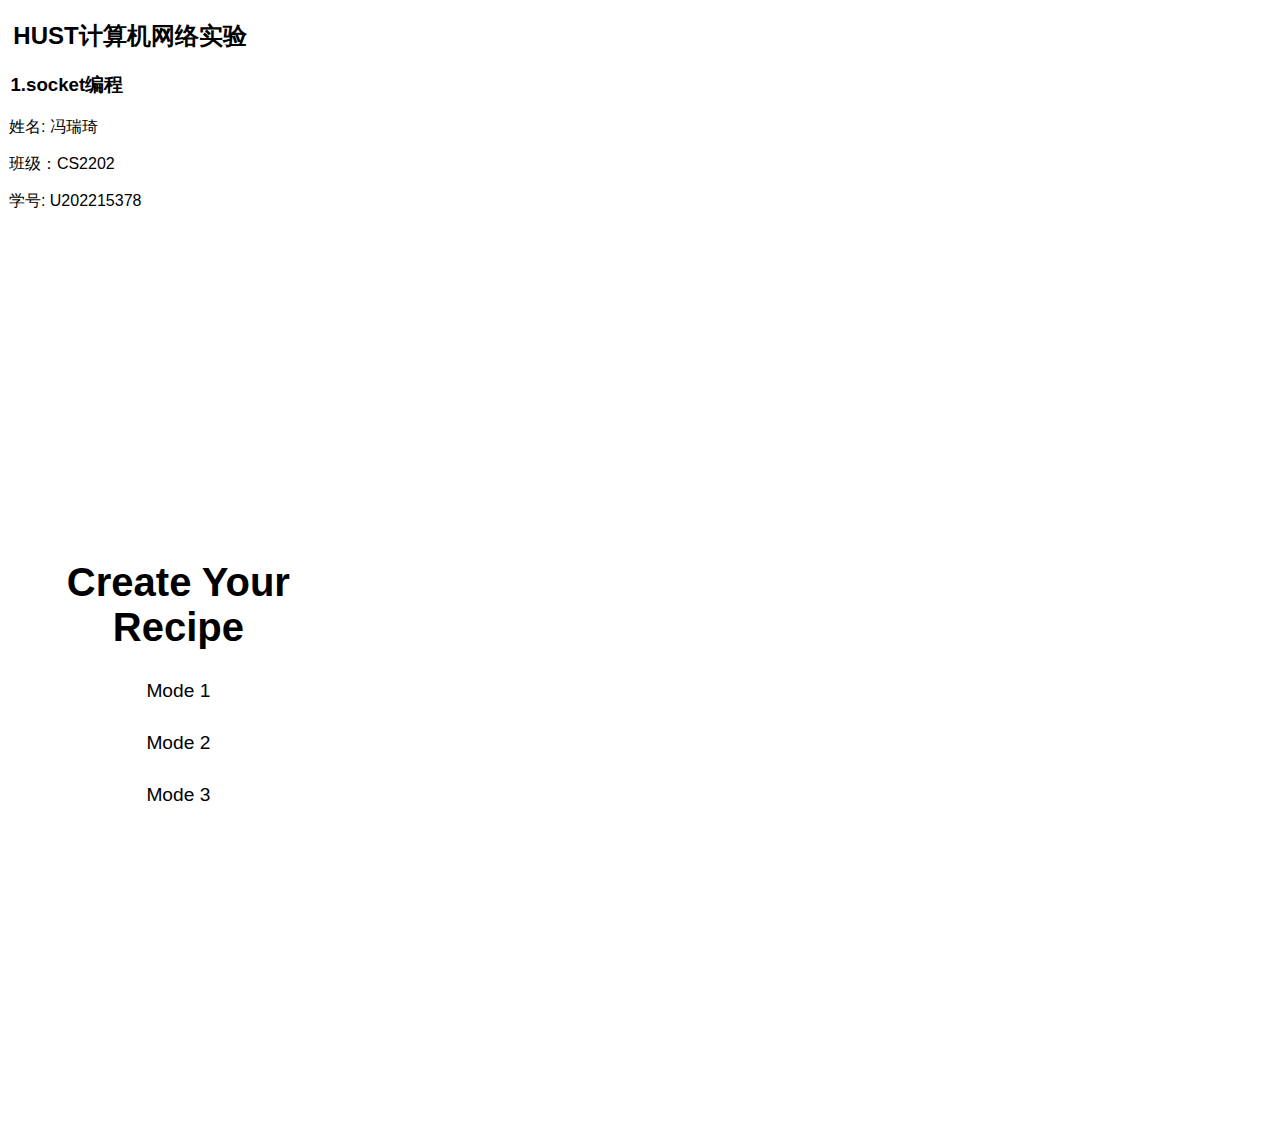
<file: Socket编程实验/源码/VerySimpleServer/test.html>
<!DOCTYPE html>
<html lang="en">
<head>
    <meta charset="UTF-8">
    <meta name="viewport" content="width=device-width, initial-scale=1.0">
    <title>个人信息</title>
    <link rel="stylesheet" href="test.css">
</head>

<body>
    <h2> &nbsp; HUST计算机网络实验</h2>
    <h3> &nbsp; 1.socket编程</h3>
    <p>  &nbsp;&nbsp;姓名: 冯瑞琦</p>
    <p>  &nbsp;&nbsp;班级：CS2202</p>
    <p>  &nbsp;&nbsp;学号: U202215378</p>
    <div class="container">
        <div class="content">
            <h1>Create Your Recipe</h1>
            <div class="buttons">
                <button onclick="selectMode(1)">Mode 1</button>
                <button onclick="selectMode(2)">Mode 2</button>
                <button onclick="selectMode(3)">Mode 3</button>
            </div>
        </div>
    </div>
    <script>
        function selectMode(mode) {
            alert('Mode ' + mode + ' selected');
            // 这里可以添加更多逻辑来处理不同模式
        }
    </script>
</body>
</html>
</file>
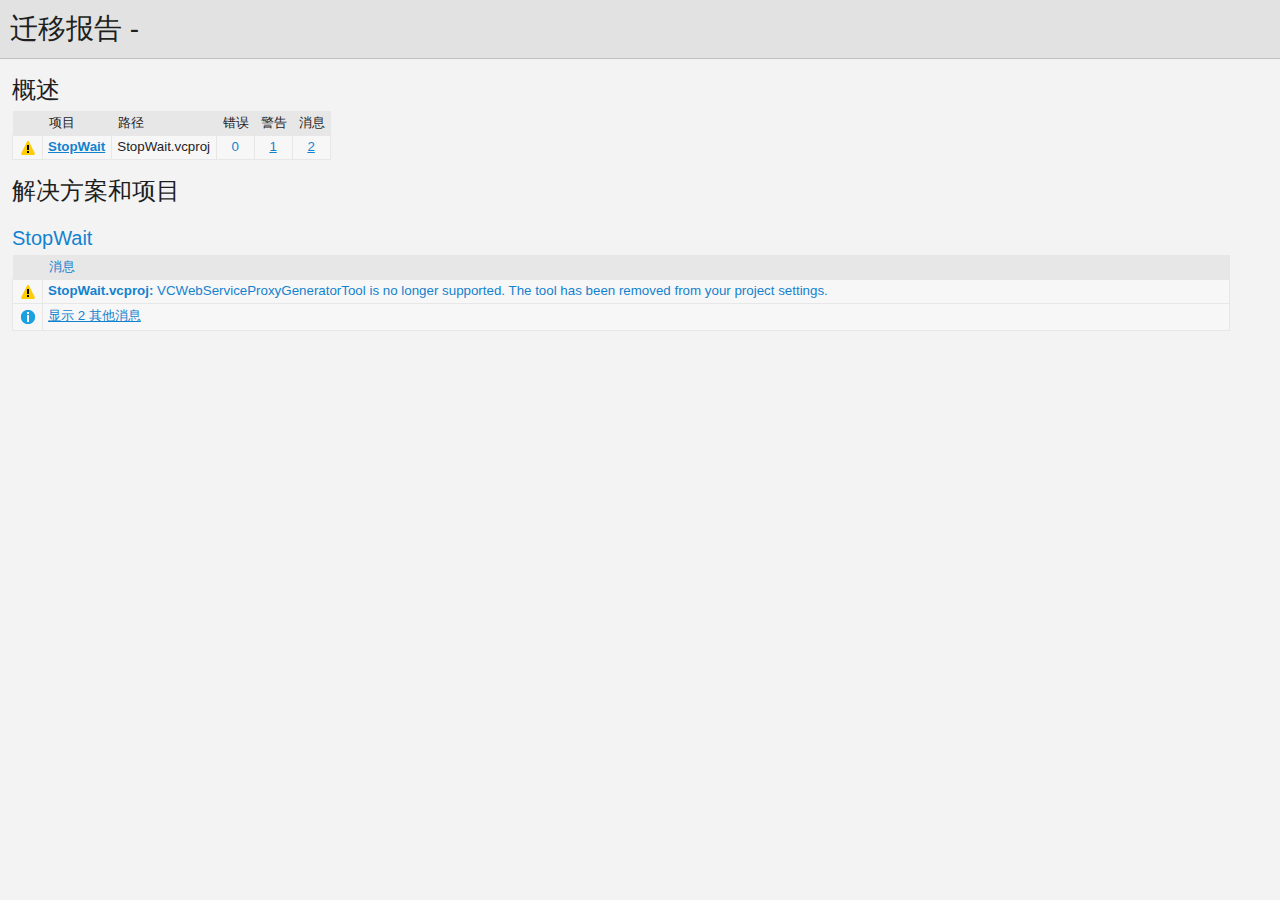
<file: 数据可靠传输协议设计实验/源码/EasyTCP/UpgradeLog.htm>
﻿<!DOCTYPE html>
<!-- saved from url=(0014)about:internet -->
 <html xmlns:msxsl="urn:schemas-microsoft-com:xslt"><head><meta content="en-us" http-equiv="Content-Language" /><meta content="text/html; charset=utf-16" http-equiv="Content-Type" /><title _locID="ConversionReport0">
          迁移报告
        </title><style> 
                    /* Body style, for the entire document */
                    body
                    {
                        background: #F3F3F4;
                        color: #1E1E1F;
                        font-family: "Segoe UI", Tahoma, Geneva, Verdana, sans-serif;
                        padding: 0;
                        margin: 0;
                    }

                    /* Header1 style, used for the main title */
                    h1
                    {
                        padding: 10px 0px 10px 10px;
                        font-size: 21pt;
                        background-color: #E2E2E2;
                        border-bottom: 1px #C1C1C2 solid; 
                        color: #201F20;
                        margin: 0;
                        font-weight: normal;
                    }

                    /* Header2 style, used for "Overview" and other sections */
                    h2
                    {
                        font-size: 18pt;
                        font-weight: normal;
                        padding: 15px 0 5px 0;
                        margin: 0;
                    }

                    /* Header3 style, used for sub-sections, such as project name */
                    h3
                    {
                        font-weight: normal;
                        font-size: 15pt;
                        margin: 0;
                        padding: 15px 0 5px 0;
                        background-color: transparent;
                    }

                    /* Color all hyperlinks one color */
                    a
                    {
                        color: #1382CE;
                    }

                    /* Table styles */ 
                    table
                    {
                        border-spacing: 0 0;
                        border-collapse: collapse;
                        font-size: 10pt;
                    }

                    table th
                    {
                        background: #E7E7E8;
                        text-align: left;
                        text-decoration: none;
                        font-weight: normal;
                        padding: 3px 6px 3px 6px;
                    }

                    table td
                    {
                        vertical-align: top;
                        padding: 3px 6px 5px 5px;
                        margin: 0px;
                        border: 1px solid #E7E7E8;
                        background: #F7F7F8;
                    }

                    /* Local link is a style for hyperlinks that link to file:/// content, there are lots so color them as 'normal' text until the user mouse overs */
                    .localLink
                    {
                        color: #1E1E1F;
                        background: #EEEEED;
                        text-decoration: none;
                    }

                    .localLink:hover
                    {
                        color: #1382CE;
                        background: #FFFF99;
                        text-decoration: none;
                    }

                    /* Center text, used in the over views cells that contain message level counts */ 
                    .textCentered
                    {
                        text-align: center;
                    }

                    /* The message cells in message tables should take up all avaliable space */
                    .messageCell
                    {
                        width: 100%;
                    }

                    /* Padding around the content after the h1 */ 
                    #content 
                    {
	                    padding: 0px 12px 12px 12px; 
                    }

                    /* The overview table expands to width, with a max width of 97% */ 
                    #overview table
                    {
                        width: auto;
                        max-width: 75%; 
                    }

                    /* The messages tables are always 97% width */
                    #messages table
                    {
                        width: 97%;
                    }

                    /* All Icons */
                    .IconSuccessEncoded, .IconInfoEncoded, .IconWarningEncoded, .IconErrorEncoded
                    {
                        min-width:18px;
                        min-height:18px; 
                        background-repeat:no-repeat;
                        background-position:center;
                    }

                    /* Success icon encoded */
                    .IconSuccessEncoded
                    {
                        /* Note: Do not delete the comment below. It is used to verify the correctness of the encoded image resource below before the product is released */
                        /* [---XsltValidateInternal-Base64EncodedImage:IconSuccess#Begin#background-image: url(data:image/png;base64,#Separator#);#End#] */
                        background-image: url([data-uri]);
                    }

                    /* Information icon encoded */
                    .IconInfoEncoded
                    {
                        /* Note: Do not delete the comment below. It is used to verify the correctness of the encoded image resource below before the product is released */
                        /* [---XsltValidateInternal-Base64EncodedImage:IconInformation#Begin#background-image: url(data:image/png;base64,#Separator#);#End#] */
                        background-image: url([data-uri]);
                    }

                    /* Warning icon encoded */
                    .IconWarningEncoded
                    {
                        /* Note: Do not delete the comment below. It is used to verify the correctness of the encoded image resource below before the product is released */
                        /* [---XsltValidateInternal-Base64EncodedImage:IconWarning#Begin#background-image: url(data:image/png;base64,#Separator#);#End#] */
                        background-image: url([data-uri]);
                    }

                    /* Error icon encoded */
                    .IconErrorEncoded
                    {
                        /* Note: Do not delete the comment below. It is used to verify the correctness of the encoded image resource below before the product is released */
                        /* [---XsltValidateInternal-Base64EncodedImage:IconError#Begin#background-image: url(data:image/png;base64,#Separator#);#End#] */
                        background-image: url([data-uri]);
                    }
                 </style><script type="text/javascript" language="javascript"> 
          
            // Startup 
            // Hook up the the loaded event for the document/window, to linkify the document content
            var startupFunction = function() { linkifyElement("messages"); };
            
            if(window.attachEvent)
            {
              window.attachEvent('onload', startupFunction);
            }
            else if (window.addEventListener) 
            {
              window.addEventListener('load', startupFunction, false);
            }
            else 
            {
              document.addEventListener('load', startupFunction, false);
            } 
            
            // Toggles the visibility of table rows with the specified name 
            function toggleTableRowsByName(name)
            {
               var allRows = document.getElementsByTagName('tr');
               for (i=0; i < allRows.length; i++)
               {
                  var currentName = allRows[i].getAttribute('name');
                  if(!!currentName && currentName.indexOf(name) == 0)
                  {
                      var isVisible = allRows[i].style.display == ''; 
                      isVisible ? allRows[i].style.display = 'none' : allRows[i].style.display = '';
                  }
               }
            }
            
            function scrollToFirstVisibleRow(name) 
            {
               var allRows = document.getElementsByTagName('tr');
               for (i=0; i < allRows.length; i++)
               {
                  var currentName = allRows[i].getAttribute('name');
                  var isVisible = allRows[i].style.display == ''; 
                  if(!!currentName && currentName.indexOf(name) == 0 && isVisible)
                  {
                     allRows[i].scrollIntoView(true); 
                     return true; 
                  }
               }
               
               return false;
            }
            
            // Linkifies the specified text content, replaces candidate links with html links 
            function linkify(text)
            {
                 if(!text || 0 === text.length)
                 {
                     return text; 
                 }

                 // Find http, https and ftp links and replace them with hyper links 
                 var urlLink = /(http|https|ftp)\:\/\/[a-zA-Z0-9\-\.]+(:[a-zA-Z0-9]*)?\/?([a-zA-Z0-9\-\._\?\,\/\\\+&%\$#\=~;\{\}])*/gi;
                 
                 return text.replace(urlLink, '<a href="$&">$&</a>') ;
            }
            
            // Linkifies the specified element by ID
            function linkifyElement(id)
            {
                var element = document.getElementById(id);
                if(!!element)
                {
                  element.innerHTML = linkify(element.innerHTML); 
                }
            }
            
            function ToggleMessageVisibility(projectName)
            {
              if(!projectName || 0 === projectName.length)
              {
                return; 
              }
              
              toggleTableRowsByName("MessageRowClass" + projectName);
              toggleTableRowsByName('MessageRowHeaderShow' + projectName);
              toggleTableRowsByName('MessageRowHeaderHide' + projectName); 
            }
            
            function ScrollToFirstVisibleMessage(projectName)
            {
              if(!projectName || 0 === projectName.length)
              {
                return; 
              }
              
              // First try the 'Show messages' row
              if(!scrollToFirstVisibleRow('MessageRowHeaderShow' + projectName))
              {
                // Failed to find a visible row for 'Show messages', try an actual message row 
                scrollToFirstVisibleRow('MessageRowClass' + projectName); 
              }
            }
           </script></head><body><h1 _locID="ConversionReport">
          迁移报告 - </h1><div id="content"><h2 _locID="OverviewTitle">概述</h2><div id="overview"><table><tr><th></th><th _locID="ProjectTableHeader">项目</th><th _locID="PathTableHeader">路径</th><th _locID="ErrorsTableHeader">错误</th><th _locID="WarningsTableHeader">警告</th><th _locID="MessagesTableHeader">消息</th></tr><tr><td class="IconWarningEncoded" /><td><strong><a href="#StopWait">StopWait</a></strong></td><td>StopWait.vcproj</td><td class="textCentered"><a>0</a></td><td class="textCentered"><a href="#StopWaitWarning">1</a></td><td class="textCentered"><a href="#" onclick="ScrollToFirstVisibleMessage('StopWait'); return false;">2</a></td></tr></table></div><h2 _locID="SolutionAndProjectsTitle">解决方案和项目</h2><div id="messages"><a name="StopWait" /><h3>StopWait</h3><table><tr id="StopWaitHeaderRow"><th></th><th class="messageCell" _locID="MessageTableHeader">消息</th></tr><tr name="WarningRowClassStopWait"><td class="IconWarningEncoded"><a name="StopWaitWarning" /></td><td class="messageCell"><strong>StopWait.vcproj:
        </strong><span>VCWebServiceProxyGeneratorTool is no longer supported. The tool has been removed from your project settings.</span></td></tr><tr name="MessageRowHeaderShowStopWait"><td class="IconInfoEncoded" /><td class="messageCell"><a _locID="ShowAdditionalMessages" href="#" name="StopWaitMessage" onclick="ToggleMessageVisibility('StopWait'); return false;">
          显示 2 其他消息
        </a></td></tr><tr name="MessageRowClassStopWait" style="display: none"><td class="IconInfoEncoded"><a name="StopWaitMessage" /></td><td class="messageCell"><strong>StopWait.vcproj:
        </strong><span>Converting project file 'D:\大三上\计网实验\hust_computer_network_experiment\实验二\EasyTCP\StopWait.vcproj'.</span></td></tr><tr name="MessageRowClassStopWait" style="display: none"><td class="IconInfoEncoded"><a name="StopWaitMessage" /></td><td class="messageCell"><strong>StopWait.vcproj:
        </strong><span>Done converting to new project file 'D:\大三上\计网实验\hust_computer_network_experiment\实验二\EasyTCP\StopWait.vcxproj'.</span></td></tr><tr style="display: none" name="MessageRowHeaderHideStopWait"><td class="IconInfoEncoded" /><td class="messageCell"><a _locID="HideAdditionalMessages" href="#" name="StopWaitMessage" onclick="ToggleMessageVisibility('StopWait'); return false;">
          隐藏 2 其他消息
        </a></td></tr></table></div></div></body></html>
</file>
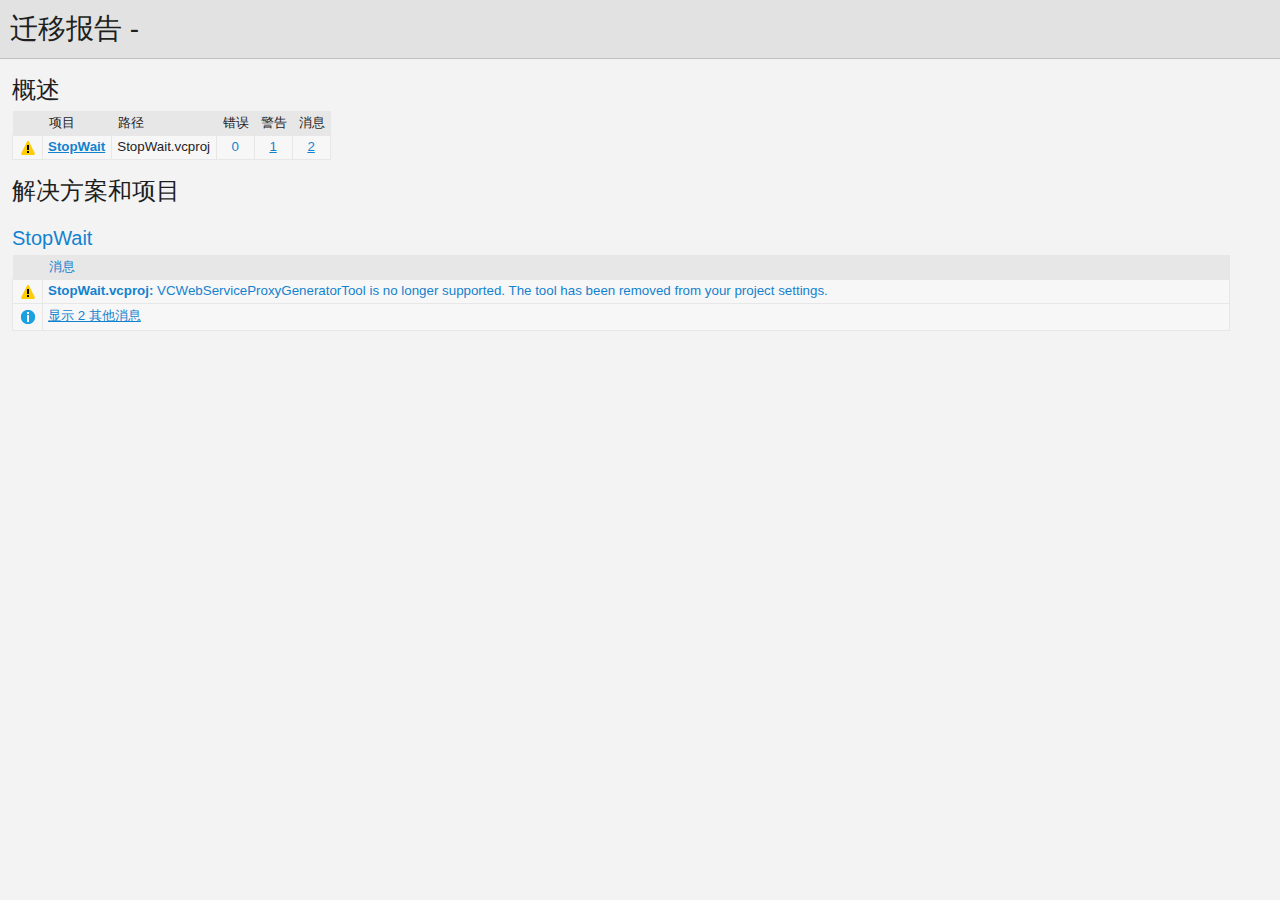
<file: 数据可靠传输协议设计实验/源码/GBN/UpgradeLog.htm>
﻿<!DOCTYPE html>
<!-- saved from url=(0014)about:internet -->
 <html xmlns:msxsl="urn:schemas-microsoft-com:xslt"><head><meta content="en-us" http-equiv="Content-Language" /><meta content="text/html; charset=utf-16" http-equiv="Content-Type" /><title _locID="ConversionReport0">
          迁移报告
        </title><style> 
                    /* Body style, for the entire document */
                    body
                    {
                        background: #F3F3F4;
                        color: #1E1E1F;
                        font-family: "Segoe UI", Tahoma, Geneva, Verdana, sans-serif;
                        padding: 0;
                        margin: 0;
                    }

                    /* Header1 style, used for the main title */
                    h1
                    {
                        padding: 10px 0px 10px 10px;
                        font-size: 21pt;
                        background-color: #E2E2E2;
                        border-bottom: 1px #C1C1C2 solid; 
                        color: #201F20;
                        margin: 0;
                        font-weight: normal;
                    }

                    /* Header2 style, used for "Overview" and other sections */
                    h2
                    {
                        font-size: 18pt;
                        font-weight: normal;
                        padding: 15px 0 5px 0;
                        margin: 0;
                    }

                    /* Header3 style, used for sub-sections, such as project name */
                    h3
                    {
                        font-weight: normal;
                        font-size: 15pt;
                        margin: 0;
                        padding: 15px 0 5px 0;
                        background-color: transparent;
                    }

                    /* Color all hyperlinks one color */
                    a
                    {
                        color: #1382CE;
                    }

                    /* Table styles */ 
                    table
                    {
                        border-spacing: 0 0;
                        border-collapse: collapse;
                        font-size: 10pt;
                    }

                    table th
                    {
                        background: #E7E7E8;
                        text-align: left;
                        text-decoration: none;
                        font-weight: normal;
                        padding: 3px 6px 3px 6px;
                    }

                    table td
                    {
                        vertical-align: top;
                        padding: 3px 6px 5px 5px;
                        margin: 0px;
                        border: 1px solid #E7E7E8;
                        background: #F7F7F8;
                    }

                    /* Local link is a style for hyperlinks that link to file:/// content, there are lots so color them as 'normal' text until the user mouse overs */
                    .localLink
                    {
                        color: #1E1E1F;
                        background: #EEEEED;
                        text-decoration: none;
                    }

                    .localLink:hover
                    {
                        color: #1382CE;
                        background: #FFFF99;
                        text-decoration: none;
                    }

                    /* Center text, used in the over views cells that contain message level counts */ 
                    .textCentered
                    {
                        text-align: center;
                    }

                    /* The message cells in message tables should take up all avaliable space */
                    .messageCell
                    {
                        width: 100%;
                    }

                    /* Padding around the content after the h1 */ 
                    #content 
                    {
	                    padding: 0px 12px 12px 12px; 
                    }

                    /* The overview table expands to width, with a max width of 97% */ 
                    #overview table
                    {
                        width: auto;
                        max-width: 75%; 
                    }

                    /* The messages tables are always 97% width */
                    #messages table
                    {
                        width: 97%;
                    }

                    /* All Icons */
                    .IconSuccessEncoded, .IconInfoEncoded, .IconWarningEncoded, .IconErrorEncoded
                    {
                        min-width:18px;
                        min-height:18px; 
                        background-repeat:no-repeat;
                        background-position:center;
                    }

                    /* Success icon encoded */
                    .IconSuccessEncoded
                    {
                        /* Note: Do not delete the comment below. It is used to verify the correctness of the encoded image resource below before the product is released */
                        /* [---XsltValidateInternal-Base64EncodedImage:IconSuccess#Begin#background-image: url(data:image/png;base64,#Separator#);#End#] */
                        background-image: url([data-uri]);
                    }

                    /* Information icon encoded */
                    .IconInfoEncoded
                    {
                        /* Note: Do not delete the comment below. It is used to verify the correctness of the encoded image resource below before the product is released */
                        /* [---XsltValidateInternal-Base64EncodedImage:IconInformation#Begin#background-image: url(data:image/png;base64,#Separator#);#End#] */
                        background-image: url([data-uri]);
                    }

                    /* Warning icon encoded */
                    .IconWarningEncoded
                    {
                        /* Note: Do not delete the comment below. It is used to verify the correctness of the encoded image resource below before the product is released */
                        /* [---XsltValidateInternal-Base64EncodedImage:IconWarning#Begin#background-image: url(data:image/png;base64,#Separator#);#End#] */
                        background-image: url([data-uri]);
                    }

                    /* Error icon encoded */
                    .IconErrorEncoded
                    {
                        /* Note: Do not delete the comment below. It is used to verify the correctness of the encoded image resource below before the product is released */
                        /* [---XsltValidateInternal-Base64EncodedImage:IconError#Begin#background-image: url(data:image/png;base64,#Separator#);#End#] */
                        background-image: url([data-uri]);
                    }
                 </style><script type="text/javascript" language="javascript"> 
          
            // Startup 
            // Hook up the the loaded event for the document/window, to linkify the document content
            var startupFunction = function() { linkifyElement("messages"); };
            
            if(window.attachEvent)
            {
              window.attachEvent('onload', startupFunction);
            }
            else if (window.addEventListener) 
            {
              window.addEventListener('load', startupFunction, false);
            }
            else 
            {
              document.addEventListener('load', startupFunction, false);
            } 
            
            // Toggles the visibility of table rows with the specified name 
            function toggleTableRowsByName(name)
            {
               var allRows = document.getElementsByTagName('tr');
               for (i=0; i < allRows.length; i++)
               {
                  var currentName = allRows[i].getAttribute('name');
                  if(!!currentName && currentName.indexOf(name) == 0)
                  {
                      var isVisible = allRows[i].style.display == ''; 
                      isVisible ? allRows[i].style.display = 'none' : allRows[i].style.display = '';
                  }
               }
            }
            
            function scrollToFirstVisibleRow(name) 
            {
               var allRows = document.getElementsByTagName('tr');
               for (i=0; i < allRows.length; i++)
               {
                  var currentName = allRows[i].getAttribute('name');
                  var isVisible = allRows[i].style.display == ''; 
                  if(!!currentName && currentName.indexOf(name) == 0 && isVisible)
                  {
                     allRows[i].scrollIntoView(true); 
                     return true; 
                  }
               }
               
               return false;
            }
            
            // Linkifies the specified text content, replaces candidate links with html links 
            function linkify(text)
            {
                 if(!text || 0 === text.length)
                 {
                     return text; 
                 }

                 // Find http, https and ftp links and replace them with hyper links 
                 var urlLink = /(http|https|ftp)\:\/\/[a-zA-Z0-9\-\.]+(:[a-zA-Z0-9]*)?\/?([a-zA-Z0-9\-\._\?\,\/\\\+&%\$#\=~;\{\}])*/gi;
                 
                 return text.replace(urlLink, '<a href="$&">$&</a>') ;
            }
            
            // Linkifies the specified element by ID
            function linkifyElement(id)
            {
                var element = document.getElementById(id);
                if(!!element)
                {
                  element.innerHTML = linkify(element.innerHTML); 
                }
            }
            
            function ToggleMessageVisibility(projectName)
            {
              if(!projectName || 0 === projectName.length)
              {
                return; 
              }
              
              toggleTableRowsByName("MessageRowClass" + projectName);
              toggleTableRowsByName('MessageRowHeaderShow' + projectName);
              toggleTableRowsByName('MessageRowHeaderHide' + projectName); 
            }
            
            function ScrollToFirstVisibleMessage(projectName)
            {
              if(!projectName || 0 === projectName.length)
              {
                return; 
              }
              
              // First try the 'Show messages' row
              if(!scrollToFirstVisibleRow('MessageRowHeaderShow' + projectName))
              {
                // Failed to find a visible row for 'Show messages', try an actual message row 
                scrollToFirstVisibleRow('MessageRowClass' + projectName); 
              }
            }
           </script></head><body><h1 _locID="ConversionReport">
          迁移报告 - </h1><div id="content"><h2 _locID="OverviewTitle">概述</h2><div id="overview"><table><tr><th></th><th _locID="ProjectTableHeader">项目</th><th _locID="PathTableHeader">路径</th><th _locID="ErrorsTableHeader">错误</th><th _locID="WarningsTableHeader">警告</th><th _locID="MessagesTableHeader">消息</th></tr><tr><td class="IconWarningEncoded" /><td><strong><a href="#StopWait">StopWait</a></strong></td><td>StopWait.vcproj</td><td class="textCentered"><a>0</a></td><td class="textCentered"><a href="#StopWaitWarning">1</a></td><td class="textCentered"><a href="#" onclick="ScrollToFirstVisibleMessage('StopWait'); return false;">2</a></td></tr></table></div><h2 _locID="SolutionAndProjectsTitle">解决方案和项目</h2><div id="messages"><a name="StopWait" /><h3>StopWait</h3><table><tr id="StopWaitHeaderRow"><th></th><th class="messageCell" _locID="MessageTableHeader">消息</th></tr><tr name="WarningRowClassStopWait"><td class="IconWarningEncoded"><a name="StopWaitWarning" /></td><td class="messageCell"><strong>StopWait.vcproj:
        </strong><span>VCWebServiceProxyGeneratorTool is no longer supported. The tool has been removed from your project settings.</span></td></tr><tr name="MessageRowHeaderShowStopWait"><td class="IconInfoEncoded" /><td class="messageCell"><a _locID="ShowAdditionalMessages" href="#" name="StopWaitMessage" onclick="ToggleMessageVisibility('StopWait'); return false;">
          显示 2 其他消息
        </a></td></tr><tr name="MessageRowClassStopWait" style="display: none"><td class="IconInfoEncoded"><a name="StopWaitMessage" /></td><td class="messageCell"><strong>StopWait.vcproj:
        </strong><span>Converting project file 'D:\大三上\计网实验\hust_computer_network_experiment\实验二\GBN\StopWait.vcproj'.</span></td></tr><tr name="MessageRowClassStopWait" style="display: none"><td class="IconInfoEncoded"><a name="StopWaitMessage" /></td><td class="messageCell"><strong>StopWait.vcproj:
        </strong><span>Done converting to new project file 'D:\大三上\计网实验\hust_computer_network_experiment\实验二\GBN\StopWait.vcxproj'.</span></td></tr><tr style="display: none" name="MessageRowHeaderHideStopWait"><td class="IconInfoEncoded" /><td class="messageCell"><a _locID="HideAdditionalMessages" href="#" name="StopWaitMessage" onclick="ToggleMessageVisibility('StopWait'); return false;">
          隐藏 2 其他消息
        </a></td></tr></table></div></div></body></html>
</file>
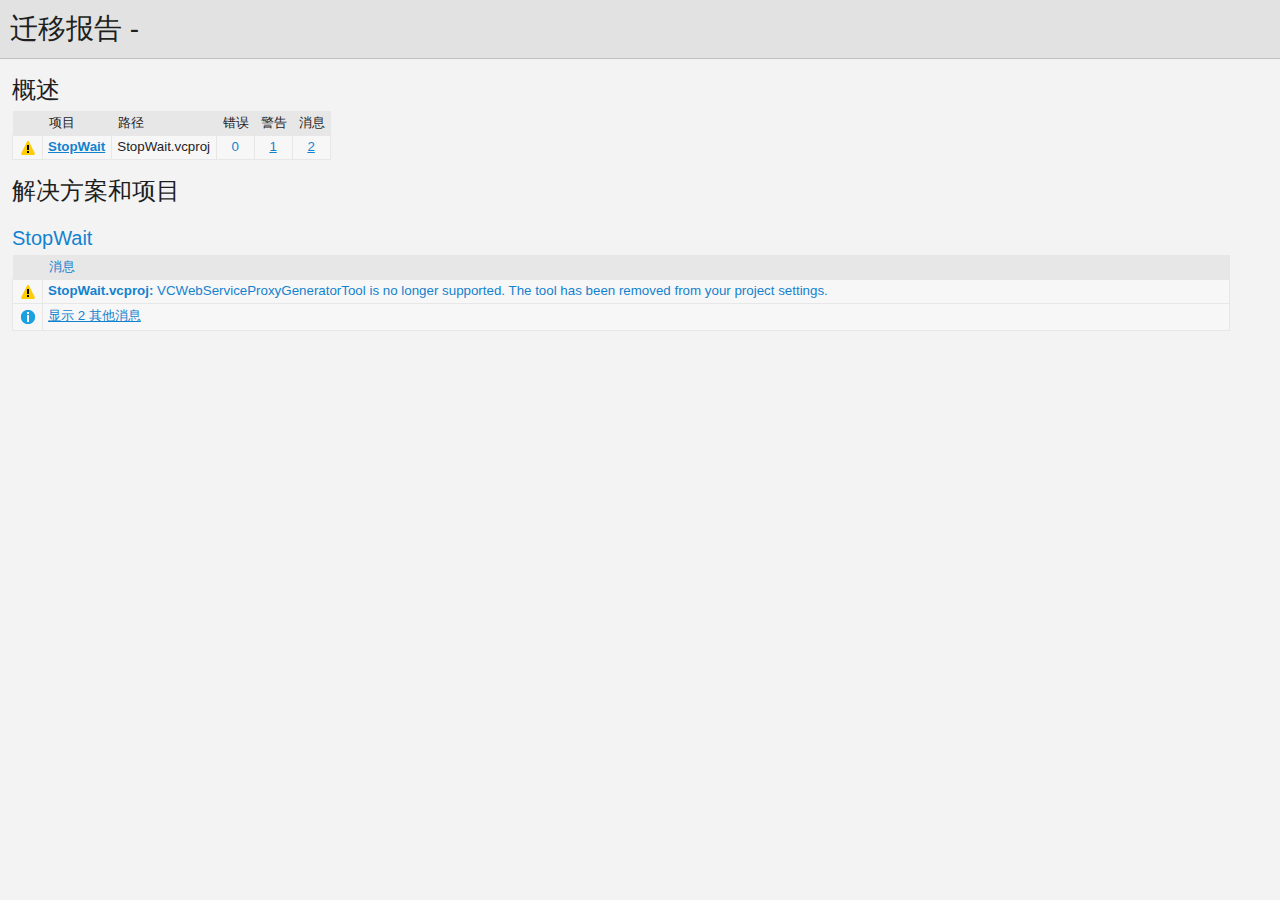
<file: 数据可靠传输协议设计实验/源码/SR/UpgradeLog.htm>
﻿<!DOCTYPE html>
<!-- saved from url=(0014)about:internet -->
 <html xmlns:msxsl="urn:schemas-microsoft-com:xslt"><head><meta content="en-us" http-equiv="Content-Language" /><meta content="text/html; charset=utf-16" http-equiv="Content-Type" /><title _locID="ConversionReport0">
          迁移报告
        </title><style> 
                    /* Body style, for the entire document */
                    body
                    {
                        background: #F3F3F4;
                        color: #1E1E1F;
                        font-family: "Segoe UI", Tahoma, Geneva, Verdana, sans-serif;
                        padding: 0;
                        margin: 0;
                    }

                    /* Header1 style, used for the main title */
                    h1
                    {
                        padding: 10px 0px 10px 10px;
                        font-size: 21pt;
                        background-color: #E2E2E2;
                        border-bottom: 1px #C1C1C2 solid; 
                        color: #201F20;
                        margin: 0;
                        font-weight: normal;
                    }

                    /* Header2 style, used for "Overview" and other sections */
                    h2
                    {
                        font-size: 18pt;
                        font-weight: normal;
                        padding: 15px 0 5px 0;
                        margin: 0;
                    }

                    /* Header3 style, used for sub-sections, such as project name */
                    h3
                    {
                        font-weight: normal;
                        font-size: 15pt;
                        margin: 0;
                        padding: 15px 0 5px 0;
                        background-color: transparent;
                    }

                    /* Color all hyperlinks one color */
                    a
                    {
                        color: #1382CE;
                    }

                    /* Table styles */ 
                    table
                    {
                        border-spacing: 0 0;
                        border-collapse: collapse;
                        font-size: 10pt;
                    }

                    table th
                    {
                        background: #E7E7E8;
                        text-align: left;
                        text-decoration: none;
                        font-weight: normal;
                        padding: 3px 6px 3px 6px;
                    }

                    table td
                    {
                        vertical-align: top;
                        padding: 3px 6px 5px 5px;
                        margin: 0px;
                        border: 1px solid #E7E7E8;
                        background: #F7F7F8;
                    }

                    /* Local link is a style for hyperlinks that link to file:/// content, there are lots so color them as 'normal' text until the user mouse overs */
                    .localLink
                    {
                        color: #1E1E1F;
                        background: #EEEEED;
                        text-decoration: none;
                    }

                    .localLink:hover
                    {
                        color: #1382CE;
                        background: #FFFF99;
                        text-decoration: none;
                    }

                    /* Center text, used in the over views cells that contain message level counts */ 
                    .textCentered
                    {
                        text-align: center;
                    }

                    /* The message cells in message tables should take up all avaliable space */
                    .messageCell
                    {
                        width: 100%;
                    }

                    /* Padding around the content after the h1 */ 
                    #content 
                    {
	                    padding: 0px 12px 12px 12px; 
                    }

                    /* The overview table expands to width, with a max width of 97% */ 
                    #overview table
                    {
                        width: auto;
                        max-width: 75%; 
                    }

                    /* The messages tables are always 97% width */
                    #messages table
                    {
                        width: 97%;
                    }

                    /* All Icons */
                    .IconSuccessEncoded, .IconInfoEncoded, .IconWarningEncoded, .IconErrorEncoded
                    {
                        min-width:18px;
                        min-height:18px; 
                        background-repeat:no-repeat;
                        background-position:center;
                    }

                    /* Success icon encoded */
                    .IconSuccessEncoded
                    {
                        /* Note: Do not delete the comment below. It is used to verify the correctness of the encoded image resource below before the product is released */
                        /* [---XsltValidateInternal-Base64EncodedImage:IconSuccess#Begin#background-image: url(data:image/png;base64,#Separator#);#End#] */
                        background-image: url([data-uri]);
                    }

                    /* Information icon encoded */
                    .IconInfoEncoded
                    {
                        /* Note: Do not delete the comment below. It is used to verify the correctness of the encoded image resource below before the product is released */
                        /* [---XsltValidateInternal-Base64EncodedImage:IconInformation#Begin#background-image: url(data:image/png;base64,#Separator#);#End#] */
                        background-image: url([data-uri]);
                    }

                    /* Warning icon encoded */
                    .IconWarningEncoded
                    {
                        /* Note: Do not delete the comment below. It is used to verify the correctness of the encoded image resource below before the product is released */
                        /* [---XsltValidateInternal-Base64EncodedImage:IconWarning#Begin#background-image: url(data:image/png;base64,#Separator#);#End#] */
                        background-image: url([data-uri]);
                    }

                    /* Error icon encoded */
                    .IconErrorEncoded
                    {
                        /* Note: Do not delete the comment below. It is used to verify the correctness of the encoded image resource below before the product is released */
                        /* [---XsltValidateInternal-Base64EncodedImage:IconError#Begin#background-image: url(data:image/png;base64,#Separator#);#End#] */
                        background-image: url([data-uri]);
                    }
                 </style><script type="text/javascript" language="javascript"> 
          
            // Startup 
            // Hook up the the loaded event for the document/window, to linkify the document content
            var startupFunction = function() { linkifyElement("messages"); };
            
            if(window.attachEvent)
            {
              window.attachEvent('onload', startupFunction);
            }
            else if (window.addEventListener) 
            {
              window.addEventListener('load', startupFunction, false);
            }
            else 
            {
              document.addEventListener('load', startupFunction, false);
            } 
            
            // Toggles the visibility of table rows with the specified name 
            function toggleTableRowsByName(name)
            {
               var allRows = document.getElementsByTagName('tr');
               for (i=0; i < allRows.length; i++)
               {
                  var currentName = allRows[i].getAttribute('name');
                  if(!!currentName && currentName.indexOf(name) == 0)
                  {
                      var isVisible = allRows[i].style.display == ''; 
                      isVisible ? allRows[i].style.display = 'none' : allRows[i].style.display = '';
                  }
               }
            }
            
            function scrollToFirstVisibleRow(name) 
            {
               var allRows = document.getElementsByTagName('tr');
               for (i=0; i < allRows.length; i++)
               {
                  var currentName = allRows[i].getAttribute('name');
                  var isVisible = allRows[i].style.display == ''; 
                  if(!!currentName && currentName.indexOf(name) == 0 && isVisible)
                  {
                     allRows[i].scrollIntoView(true); 
                     return true; 
                  }
               }
               
               return false;
            }
            
            // Linkifies the specified text content, replaces candidate links with html links 
            function linkify(text)
            {
                 if(!text || 0 === text.length)
                 {
                     return text; 
                 }

                 // Find http, https and ftp links and replace them with hyper links 
                 var urlLink = /(http|https|ftp)\:\/\/[a-zA-Z0-9\-\.]+(:[a-zA-Z0-9]*)?\/?([a-zA-Z0-9\-\._\?\,\/\\\+&%\$#\=~;\{\}])*/gi;
                 
                 return text.replace(urlLink, '<a href="$&">$&</a>') ;
            }
            
            // Linkifies the specified element by ID
            function linkifyElement(id)
            {
                var element = document.getElementById(id);
                if(!!element)
                {
                  element.innerHTML = linkify(element.innerHTML); 
                }
            }
            
            function ToggleMessageVisibility(projectName)
            {
              if(!projectName || 0 === projectName.length)
              {
                return; 
              }
              
              toggleTableRowsByName("MessageRowClass" + projectName);
              toggleTableRowsByName('MessageRowHeaderShow' + projectName);
              toggleTableRowsByName('MessageRowHeaderHide' + projectName); 
            }
            
            function ScrollToFirstVisibleMessage(projectName)
            {
              if(!projectName || 0 === projectName.length)
              {
                return; 
              }
              
              // First try the 'Show messages' row
              if(!scrollToFirstVisibleRow('MessageRowHeaderShow' + projectName))
              {
                // Failed to find a visible row for 'Show messages', try an actual message row 
                scrollToFirstVisibleRow('MessageRowClass' + projectName); 
              }
            }
           </script></head><body><h1 _locID="ConversionReport">
          迁移报告 - </h1><div id="content"><h2 _locID="OverviewTitle">概述</h2><div id="overview"><table><tr><th></th><th _locID="ProjectTableHeader">项目</th><th _locID="PathTableHeader">路径</th><th _locID="ErrorsTableHeader">错误</th><th _locID="WarningsTableHeader">警告</th><th _locID="MessagesTableHeader">消息</th></tr><tr><td class="IconWarningEncoded" /><td><strong><a href="#StopWait">StopWait</a></strong></td><td>StopWait.vcproj</td><td class="textCentered"><a>0</a></td><td class="textCentered"><a href="#StopWaitWarning">1</a></td><td class="textCentered"><a href="#" onclick="ScrollToFirstVisibleMessage('StopWait'); return false;">2</a></td></tr></table></div><h2 _locID="SolutionAndProjectsTitle">解决方案和项目</h2><div id="messages"><a name="StopWait" /><h3>StopWait</h3><table><tr id="StopWaitHeaderRow"><th></th><th class="messageCell" _locID="MessageTableHeader">消息</th></tr><tr name="WarningRowClassStopWait"><td class="IconWarningEncoded"><a name="StopWaitWarning" /></td><td class="messageCell"><strong>StopWait.vcproj:
        </strong><span>VCWebServiceProxyGeneratorTool is no longer supported. The tool has been removed from your project settings.</span></td></tr><tr name="MessageRowHeaderShowStopWait"><td class="IconInfoEncoded" /><td class="messageCell"><a _locID="ShowAdditionalMessages" href="#" name="StopWaitMessage" onclick="ToggleMessageVisibility('StopWait'); return false;">
          显示 2 其他消息
        </a></td></tr><tr name="MessageRowClassStopWait" style="display: none"><td class="IconInfoEncoded"><a name="StopWaitMessage" /></td><td class="messageCell"><strong>StopWait.vcproj:
        </strong><span>Converting project file 'D:\大三上\计网实验\hust_computer_network_experiment\实验二\SR\StopWait.vcproj'.</span></td></tr><tr name="MessageRowClassStopWait" style="display: none"><td class="IconInfoEncoded"><a name="StopWaitMessage" /></td><td class="messageCell"><strong>StopWait.vcproj:
        </strong><span>Done converting to new project file 'D:\大三上\计网实验\hust_computer_network_experiment\实验二\SR\StopWait.vcxproj'.</span></td></tr><tr style="display: none" name="MessageRowHeaderHideStopWait"><td class="IconInfoEncoded" /><td class="messageCell"><a _locID="HideAdditionalMessages" href="#" name="StopWaitMessage" onclick="ToggleMessageVisibility('StopWait'); return false;">
          隐藏 2 其他消息
        </a></td></tr></table></div></div></body></html>
</file>
<file: Socket编程实验/源码/VerySimpleServer/test.css>
body, html {
    height: 100%;
    margin: 0;
    font-family: Arial, sans-serif;
}

.container {
    background-image: url('https://pic.616pic.com/bg_w1180/00/16/35/dwCLG1DU9I.jpg!/fw/1120');
    background-size: cover;
    background-position: center;
    height: 100%;
    display: flex;
    justify-content: flex-start;
    align-items: center;
    padding-left: 3%;
}

.content {
    background: rgba(255, 255, 255, 0.7);
    padding: 15px;
    border-radius: 10px;
    text-align: center;
    max-width: 250px;
    width: 100%;
}

h1 {
    font-size: 2.5em;
    margin-bottom: 15px;
}

.buttons {
    display: flex;
    flex-direction: column;
}

button {
    background-color: rgba(255, 255, 255, 0.8);
    border: none;
    padding: 10px 20px;
    margin: 5px 0;
    font-size: 1.2em;
    cursor: pointer;
    border-radius: 5px;
    transition: background-color 0.3s;
}

button:hover {
    background-color: rgba(255, 255, 255, 1);
}

/* 响应式调�?*/
@media (max-width: 768px) {
    .content {
        max-width: 200px;
    }
    
    h1 {
        font-size: 2em;
    }

    button {
        padding: 8px 16px;
        font-size: 1em;
    }
}

@media (max-width: 480px) {
    .content {
        max-width: 150px;
    }
    
    h1 {
        font-size: 1.5em;
    }

    button {
        padding: 6px 12px;
        font-size: 0.8em;
    }
}
</file>
